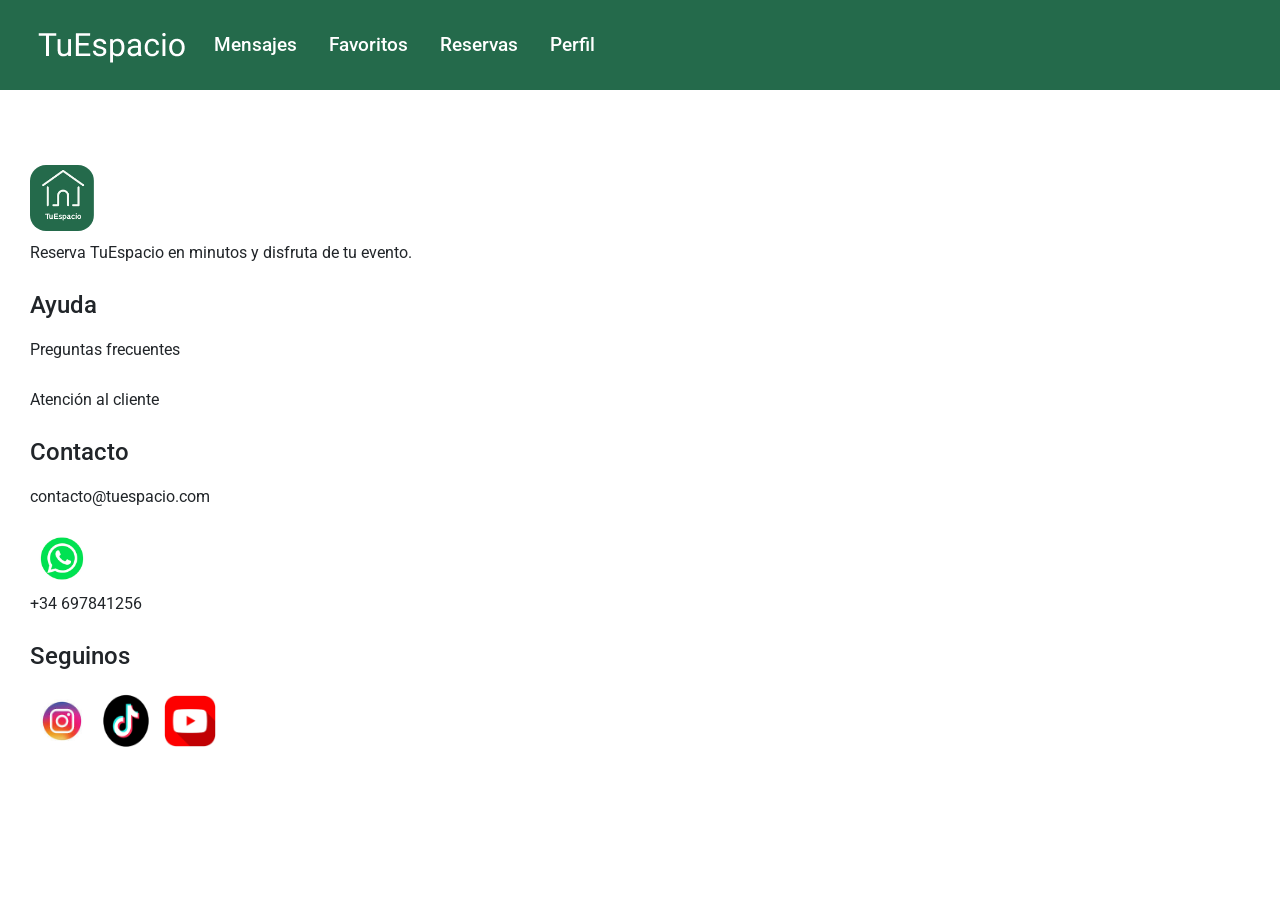
<file: favoritos.html>
<!DOCTYPE html>
<html lang="es">

<head>
  <meta charset="UTF-8">
  <meta name="viewport" content="width=device-width, initial-scale=1.0">
  <title>TuEspacio</title>
  <meta name="description" content="En TuEspacio guarda tu lugares favoritos para cualquier ocasión">
  <link href="https://cdn.jsdelivr.net/npm/bootstrap@5.3.8/dist/css/bootstrap.min.css" rel="stylesheet"
    integrity="sha384-sRIl4kxILFvY47J16cr9ZwB07vP4J8+LH7qKQnuqkuIAvNWLzeN8tE5YBujZqJLB" crossorigin="anonymous">
  <link rel="preconnect" href="https://fonts.googleapis.com">
  <link rel="preconnect" href="https://fonts.gstatic.com" crossorigin>
  <link href="https://fonts.googleapis.com/css2?family=Roboto:ital,wght@0,100..900;1,100..900&display=swap"
    rel="stylesheet">
  <link rel="stylesheet" href="./css/styles.css">

  </body>

  <header class="indexHeader position-fixed w-100">


    <nav class="navbar navbar-expand-lg body-tertiary">
      <div class="container-fluid">
        <a class="navbar-brand" href="./index.html">
          <img src="./Imagenes/Topbar1.png" alt="Logo">

        </a>


        <button class="navbar-toggler" type="button" data-bs-toggle="collapse" data-bs-target="#navbarSupportedContent"
          aria-controls="navbarSupportedContent" aria-expanded="false" aria-label="Toggle navigation">
          <span class="navbar-toggler-icon"></span>
        </button>
        <div class="collapse navbar-collapse" id="navbarSupportedContent">
          <ul class="navbar-nav me-auto mb-2 mb-lg-0">
            <li class="nav-item">
              <a class="nav-link" aria-current="page" href="./mensajes.html">Mensajes</a>
            </li>
            <li class="nav-item">
              <a class="nav-link" aria-current="page" href="./favoritos.html">Favoritos</a>
            </li>
            <li class="nav-item">
              <a class="nav-link" href="./reservas.html">Reservas</a>
            </li>
            <li class="nav-item">
              <a class="nav-link" href="./perfil.html">Perfil</a>
            </li>

          </ul>

        </div>
      </div>

    </nav>


  </header>
   <section class="mensajes">
   <h4>Favoritos</h4>
  
 
</section>

<p class="ms-4 mt-3">Aún no tienes favoritos</p>

 


  <footer class="indexFooter">
    <img src="./Imagenes/Logo.png" alt="Logo TuEspacio">
    <p>Reserva TuEspacio en minutos y disfruta de tu evento.</p>
    <h4>Ayuda</h4>
    <p>Preguntas frecuentes</p>
    <p>Atención al cliente</p>

    <h4>Contacto</h4>
    <p>contacto@tuespacio.com</p>
    <img src="./Imagenes/logoWhatsApp.png" alt="logo WhatsApp">
    <p>+34 697841256</p>

    <h4>Seguinos</h4>
    <div class="redesSociales">
      <img src="./Imagenes/logoInstagram.jpg" alt="Logo Instagram">
      <img src="./Imagenes/logoTikTok.png" alt="logo TikTok">
      <img src="./Imagenes/logoYouTube.png" alt="Logo YOuTube">
    </div>

  </footer>
  <script src="https://cdn.jsdelivr.net/npm/bootstrap@5.3.8/dist/js/bootstrap.bundle.min.js"
    integrity="sha384-FKyoEForCGlyvwx9Hj09JcYn3nv7wiPVlz7YYwJrWVcXK/BmnVDxM+D2scQbITxI"
    crossorigin="anonymous"></script>
  </body>

</html>
</file>
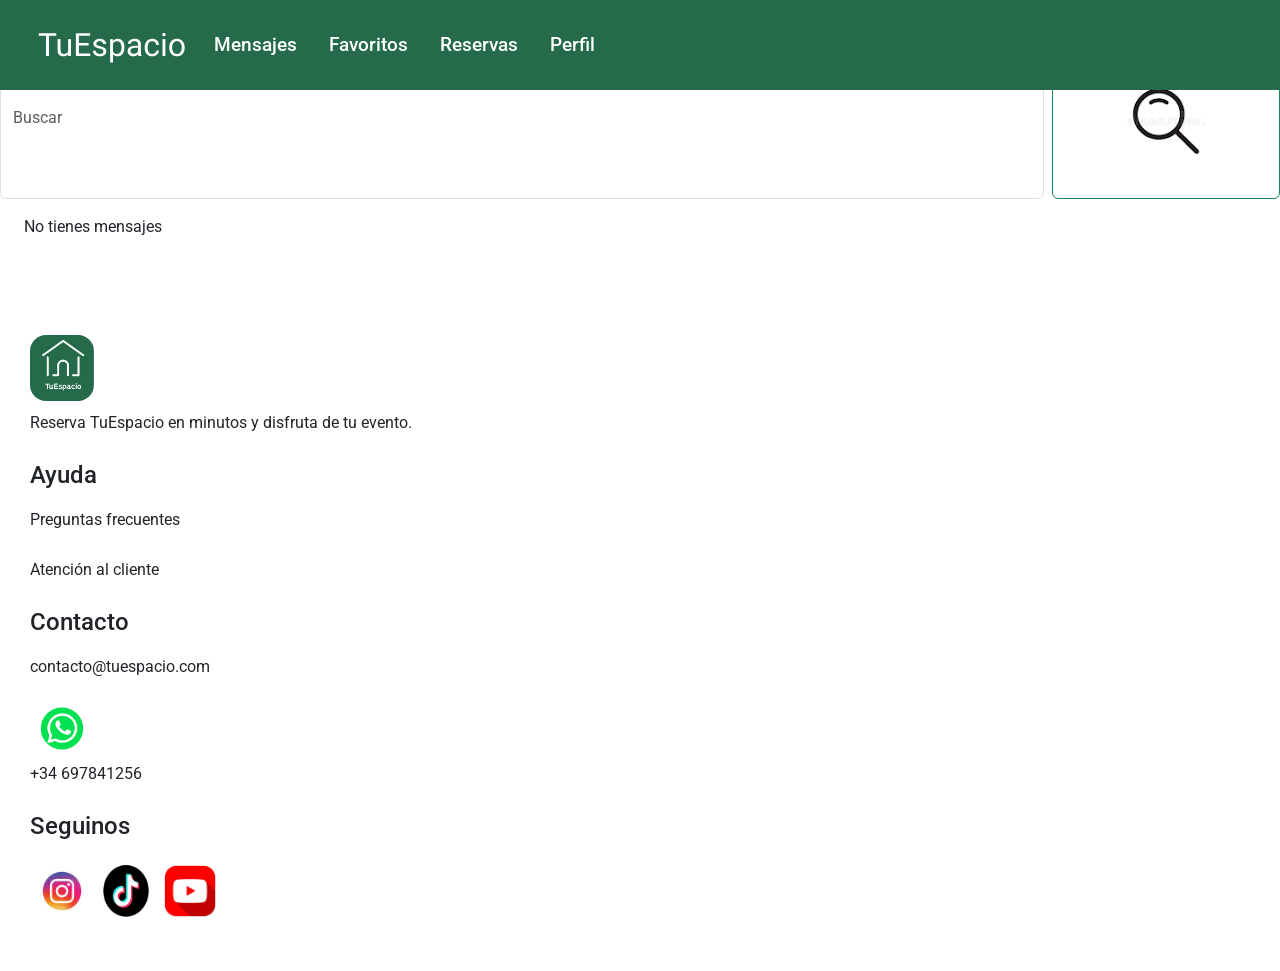
<file: mensajes.html>
<!DOCTYPE html>
<!DOCTYPE html>
<html lang="es">

<head>
  <meta charset="UTF-8">
  <meta name="viewport" content="width=device-width, initial-scale=1.0">
  <title>TuEspacio</title>
  <meta name="description" content="En TuEspacio puedes consultar tus dudas y comunicarte fácilmente">
  <link href="https://cdn.jsdelivr.net/npm/bootstrap@5.3.8/dist/css/bootstrap.min.css" rel="stylesheet"
    integrity="sha384-sRIl4kxILFvY47J16cr9ZwB07vP4J8+LH7qKQnuqkuIAvNWLzeN8tE5YBujZqJLB" crossorigin="anonymous">
  <link rel="preconnect" href="https://fonts.googleapis.com">
  <link rel="preconnect" href="https://fonts.gstatic.com" crossorigin>
  <link href="https://fonts.googleapis.com/css2?family=Roboto:ital,wght@0,100..900;1,100..900&display=swap"
    rel="stylesheet">
  <link rel="stylesheet" href="./css/styles.css">

  </body>

  <header class="indexHeader position-fixed w-100">


    <nav class="navbar navbar-expand-lg body-tertiary">
      <div class="container-fluid">
        <a class="navbar-brand" href="./index.html">
          <img src="./Imagenes/Topbar1.png" alt="Logo">

        </a>


        <button class="navbar-toggler" type="button" data-bs-toggle="collapse" data-bs-target="#navbarSupportedContent"
          aria-controls="navbarSupportedContent" aria-expanded="false" aria-label="Toggle navigation">
          <span class="navbar-toggler-icon"></span>
        </button>
        <div class="collapse navbar-collapse" id="navbarSupportedContent">
          <ul class="navbar-nav me-auto mb-2 mb-lg-0">
            <li class="nav-item">
              <a class="nav-link" aria-current="page" href="./mensajes.html">Mensajes</a>
            </li>
            <li class="nav-item">
              <a class="nav-link" aria-current="page" href="./favoritos.html">Favoritos</a>
            </li>
            <li class="nav-item">
              <a class="nav-link" href="./reservas.html">Reservas</a>
            </li>
            <li class="nav-item">
              <a class="nav-link" href="./perfil.html">Perfil</a>
            </li>

          </ul>

        </div>
      </div>

    </nav>


  </header>

  <section class="mensajes">
   <h4>Mensajes</h4>
  
  <div class="search-container">
    <form class="d-flex" role="search">
      <input class="form-control me-2 searchinput" type="search" placeholder="Buscar" aria-label="Search"/>
      <button class="btn btn-outline-success" type="submit">
        <img class="search-icon" src="./Imagenes/iconoLupa.png" alt="logo lupa">
      </button>
    </form>
  </div>

</section>

<p class="ms-4 mt-3">No tienes mensajes</p>

 


  <footer class="indexFooter">
    <img src="./Imagenes/Logo.png" alt="Logo TuEspacio">
    <p>Reserva TuEspacio en minutos y disfruta de tu evento.</p>
    <h4>Ayuda</h4>
    <p>Preguntas frecuentes</p>
    <p>Atención al cliente</p>

    <h4>Contacto</h4>
    <p>contacto@tuespacio.com</p>
    <img src="./Imagenes/logoWhatsApp.png" alt="logo WhatsApp">
    <p>+34 697841256</p>

    <h4>Seguinos</h4>
    <div class="redesSociales">
      <img src="./Imagenes/logoInstagram.jpg" alt="Logo Instagram">
      <img src="./Imagenes/logoTikTok.png" alt="logo TikTok">
      <img src="./Imagenes/logoYouTube.png" alt="Logo YOuTube">
    </div>

  </footer>
  <script src="https://cdn.jsdelivr.net/npm/bootstrap@5.3.8/dist/js/bootstrap.bundle.min.js"
    integrity="sha384-FKyoEForCGlyvwx9Hj09JcYn3nv7wiPVlz7YYwJrWVcXK/BmnVDxM+D2scQbITxI"
    crossorigin="anonymous"></script>
  </body>

</html>
</file>
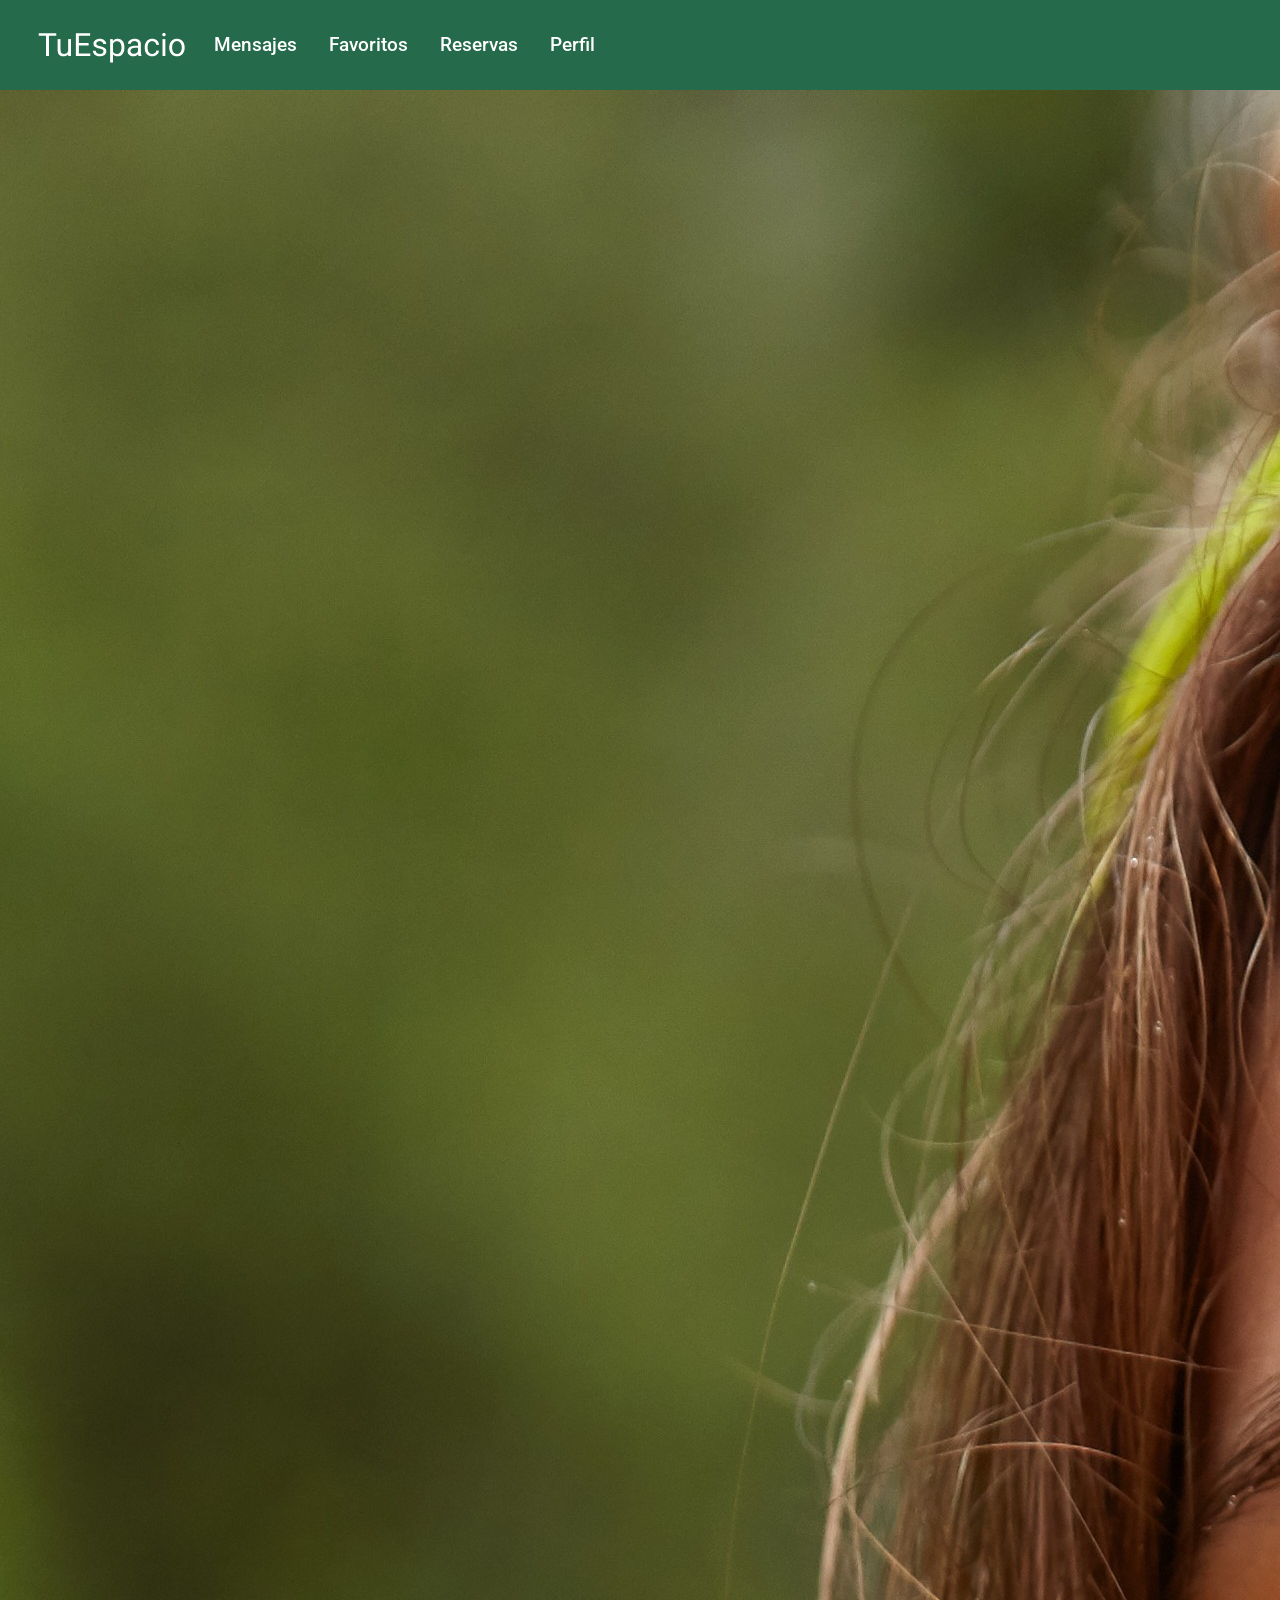
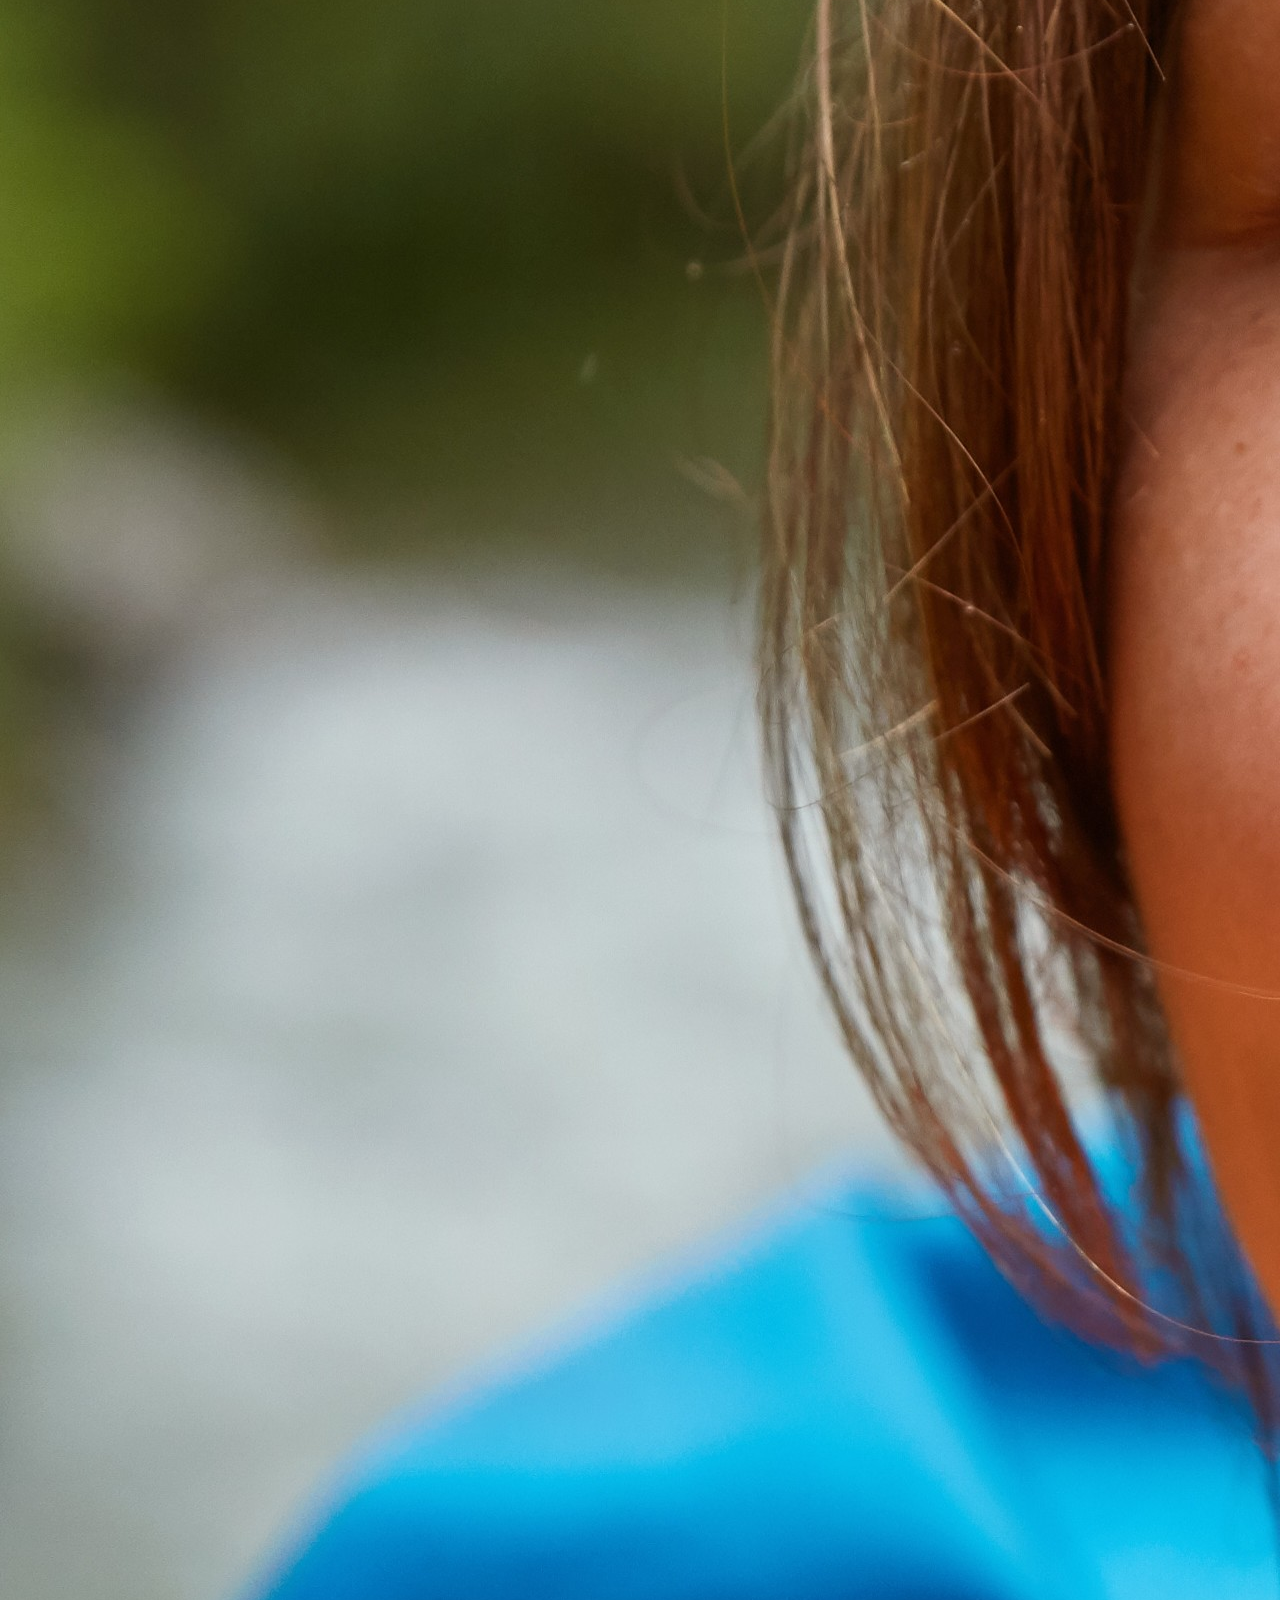
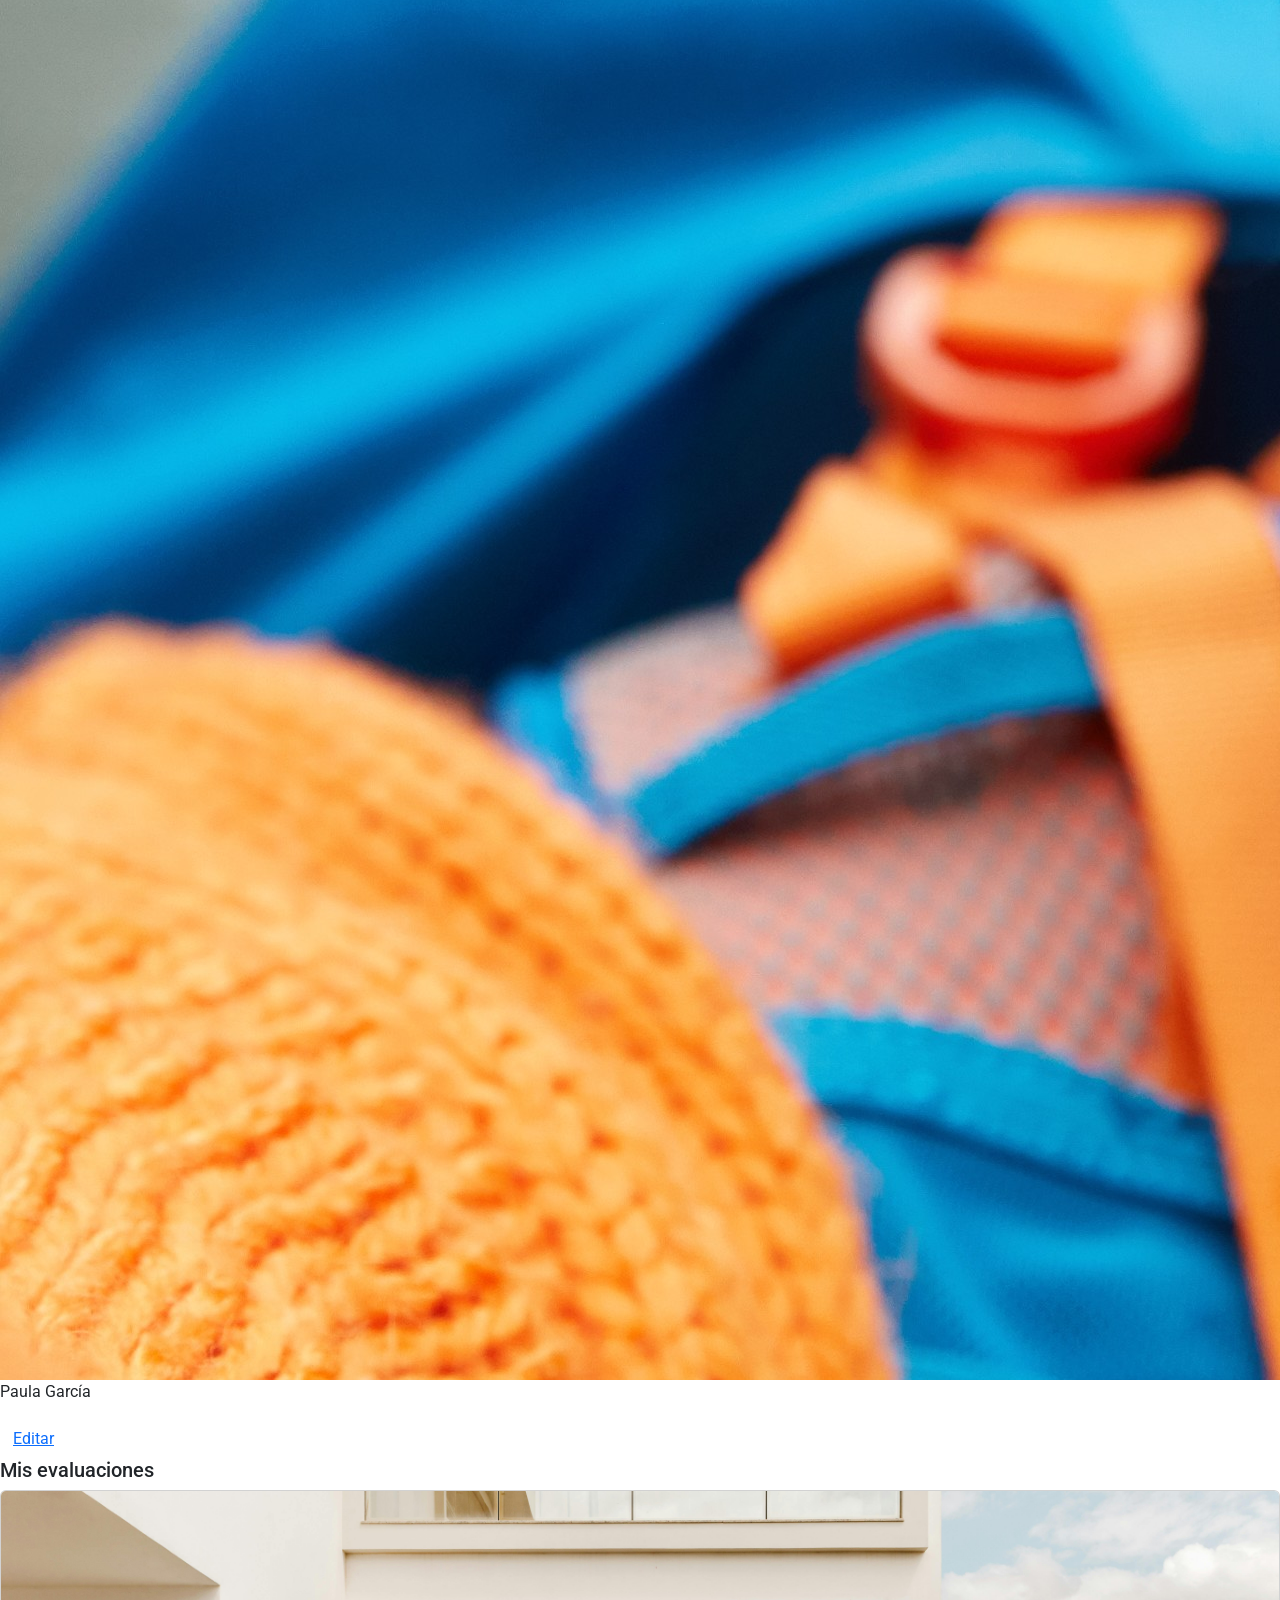
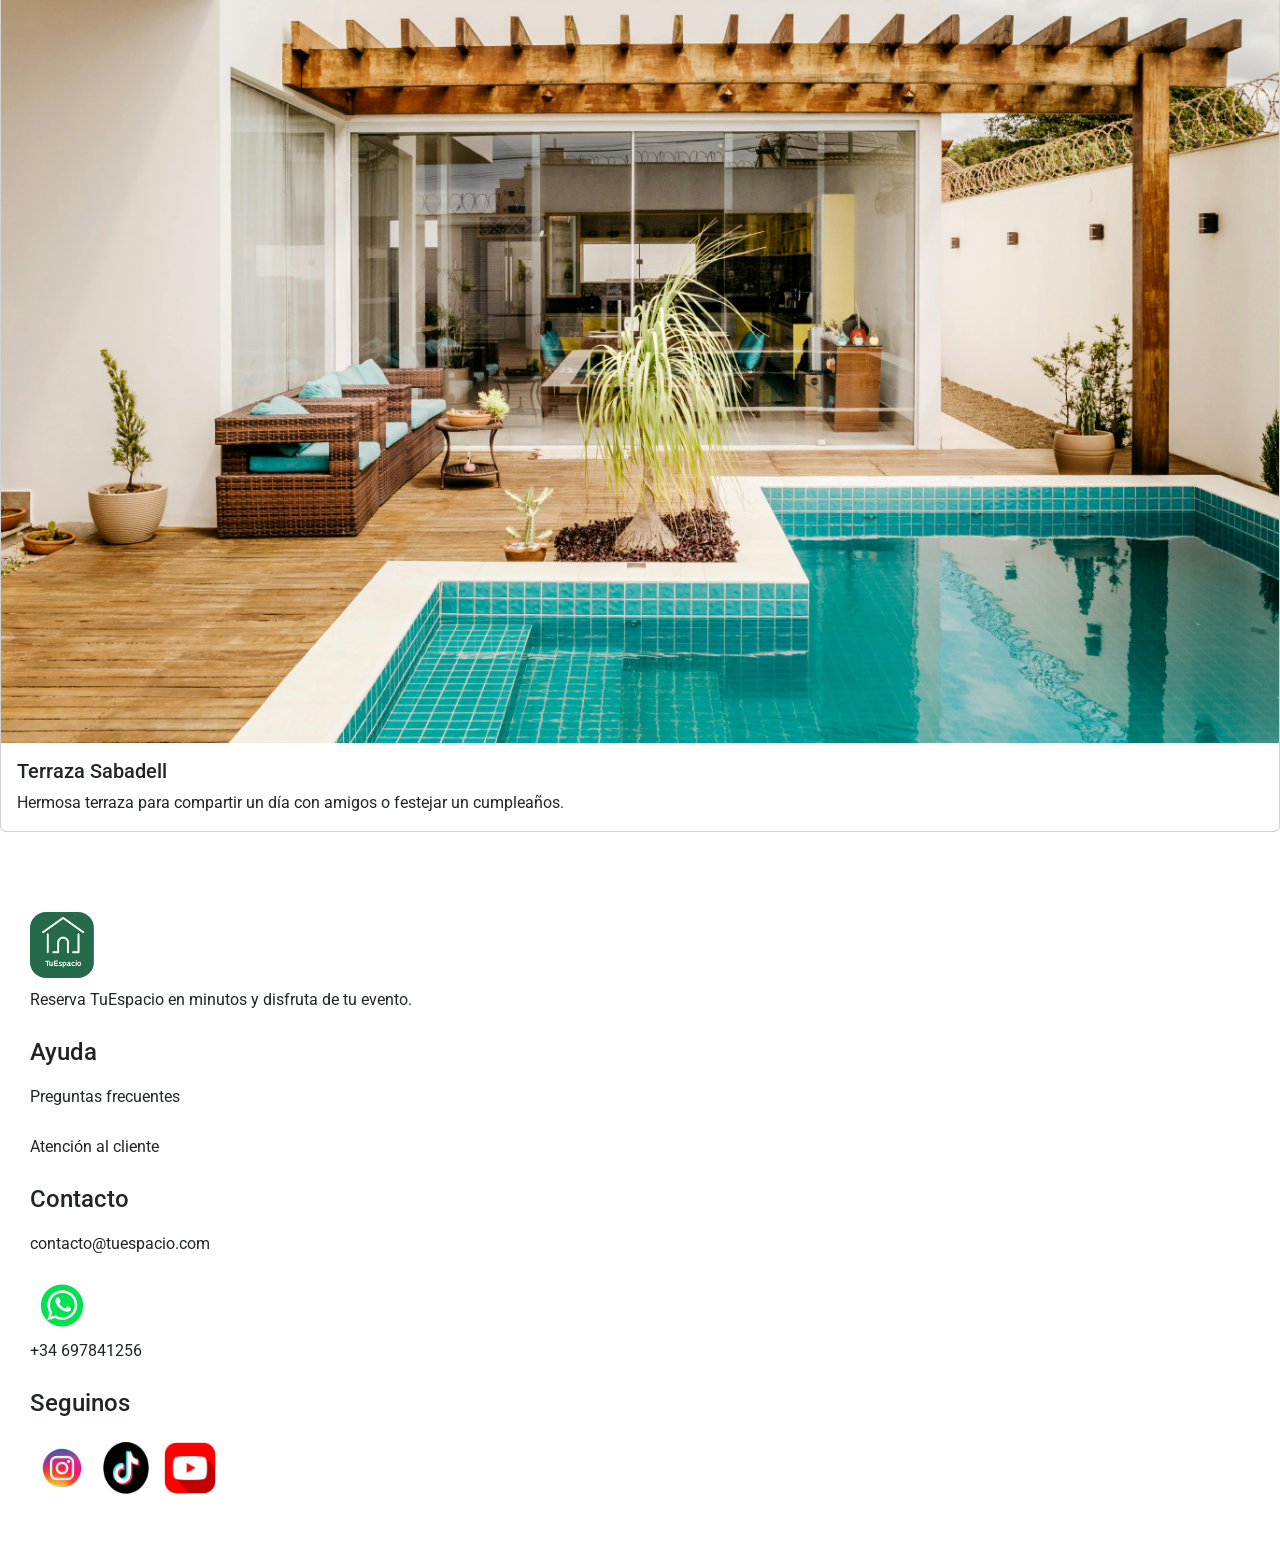
<file: perfil.html>
<!DOCTYPE html>
<html lang="es">

<head>
  <meta charset="UTF-8">
  <meta name="viewport" content="width=device-width, initial-scale=1.0">
  <title>TuEspacio</title>
  <meta name="description" content="En TuEspacio puedes acceder a tu perfil">
  <link href="https://cdn.jsdelivr.net/npm/bootstrap@5.3.8/dist/css/bootstrap.min.css" rel="stylesheet"
    integrity="sha384-sRIl4kxILFvY47J16cr9ZwB07vP4J8+LH7qKQnuqkuIAvNWLzeN8tE5YBujZqJLB" crossorigin="anonymous">
  <link rel="preconnect" href="https://fonts.googleapis.com">
  <link rel="preconnect" href="https://fonts.gstatic.com" crossorigin>
  <link href="https://fonts.googleapis.com/css2?family=Roboto:ital,wght@0,100..900;1,100..900&display=swap"
    rel="stylesheet">
  <link rel="stylesheet" href="./css/styles.css">

  </body>

  <header class="indexHeader position-fixed w-100">


    <nav class="navbar navbar-expand-lg body-tertiary">
      <div class="container-fluid">
        <a class="navbar-brand" href="./index.html">
          <img src="./Imagenes/Topbar1.png" alt="Logo">

        </a>


        <button class="navbar-toggler" type="button" data-bs-toggle="collapse" data-bs-target="#navbarSupportedContent"
          aria-controls="navbarSupportedContent" aria-expanded="false" aria-label="Toggle navigation">
          <span class="navbar-toggler-icon"></span>
        </button>
        <div class="collapse navbar-collapse" id="navbarSupportedContent">
          <ul class="navbar-nav me-auto mb-2 mb-lg-0">
            <li class="nav-item">
              <a class="nav-link" aria-current="page" href="./mensajes.html">Mensajes</a>
            </li>
            <li class="nav-item">
              <a class="nav-link" aria-current="page" href="./favoritos.html">Favoritos</a>
            </li>
            <li class="nav-item">
              <a class="nav-link" href="./reservas.html">Reservas</a>
            </li>
            <li class="nav-item">
              <a class="nav-link" href="./perfil.html">Perfil</a>
            </li>

          </ul>

        </div>
      </div>

    </nav>


  </header>
 <h4>Perfil</h4>
  <section class="perfil">
   
    <img src="./Imagenes/fotoDePerfil.jpg" alt="foto de perfil">
    <p>Paula García</p>
    <button type="button" class="btn btn-link">Editar</button>

    

  </section>
  <section class="evaluaciones">
    <h5>Mis evaluaciones</h5>
    <div class="card" >
  <img src="./Imagenes/Terraza.jpg" class="card-img-top" alt="Terraza">
  <div class="card-body">
    <h5 class="card-title">Terraza Sabadell</h5>
    <p class="card-text">Hermosa terraza para compartir un día con amigos o festejar un cumpleaños.</p>
    
  </div>
</div>
  </section>

  

  <footer class="indexFooter">
    <img src="./Imagenes/Logo.png" alt="Logo TuEspacio">
    <p>Reserva TuEspacio en minutos y disfruta de tu evento.</p>
    <h4>Ayuda</h4>
    <p>Preguntas frecuentes</p>
    <p>Atención al cliente</p>

    <h4>Contacto</h4>
    <p>contacto@tuespacio.com</p>
    <img src="./Imagenes/logoWhatsApp.png" alt="logo WhatsApp">
    <p>+34 697841256</p>

    <h4>Seguinos</h4>
    <div class="redesSociales">
      <img src="./Imagenes/logoInstagram.jpg" alt="Logo Instagram">
      <img src="./Imagenes/logoTikTok.png" alt="logo TikTok">
      <img src="./Imagenes/logoYouTube.png" alt="Logo YOuTube">
    </div>

  </footer>
  <script src="https://cdn.jsdelivr.net/npm/bootstrap@5.3.8/dist/js/bootstrap.bundle.min.js"
    integrity="sha384-FKyoEForCGlyvwx9Hj09JcYn3nv7wiPVlz7YYwJrWVcXK/BmnVDxM+D2scQbITxI"
    crossorigin="anonymous"></script>
  </body>

</html>
</file>
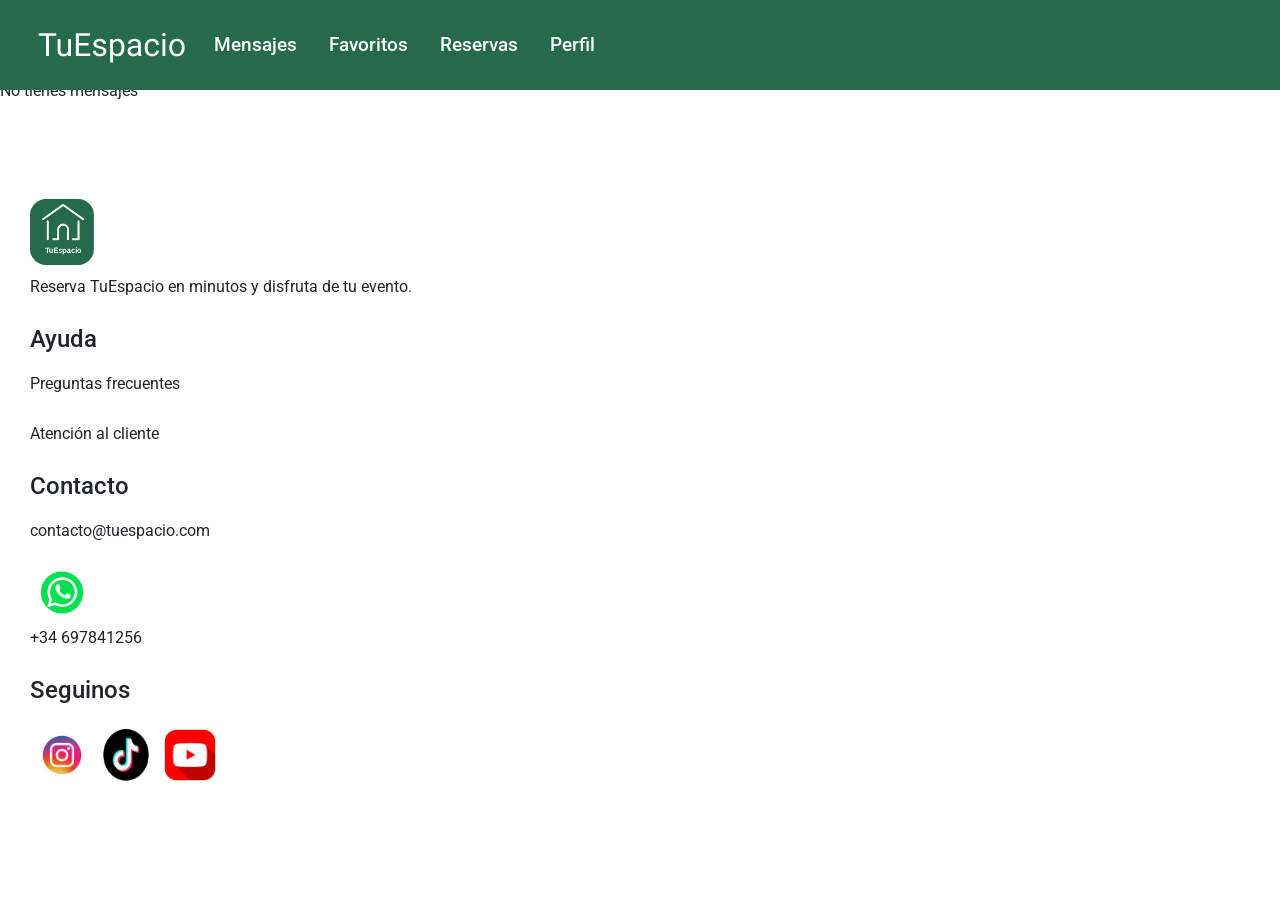
<file: reservas.html>
<!DOCTYPE html>
<!DOCTYPE html>
<html lang="es">

<head>
    <meta charset="UTF-8">
    <meta name="viewport" content="width=device-width, initial-scale=1.0">
    <title>TuEspacio</title>
    <meta name="description" content="En TuEspacio puedes consultar tus dudas y comunicarte fácilmente">
    <link href="https://cdn.jsdelivr.net/npm/bootstrap@5.3.8/dist/css/bootstrap.min.css" rel="stylesheet"
        integrity="sha384-sRIl4kxILFvY47J16cr9ZwB07vP4J8+LH7qKQnuqkuIAvNWLzeN8tE5YBujZqJLB" crossorigin="anonymous">
    <link rel="preconnect" href="https://fonts.googleapis.com">
    <link rel="preconnect" href="https://fonts.gstatic.com" crossorigin>
    <link href="https://fonts.googleapis.com/css2?family=Roboto:ital,wght@0,100..900;1,100..900&display=swap"
        rel="stylesheet">
    <link rel="stylesheet" href="./css/styles.css">

    </body>

    <header class="indexHeader position-fixed w-100">


        <nav class="navbar navbar-expand-lg body-tertiary">
            <div class="container-fluid">
                <a class="navbar-brand" href="./index.html">
                    <img src="./Imagenes/Topbar1.png" alt="Logo">

                </a>


                <button class="navbar-toggler" type="button" data-bs-toggle="collapse"
                    data-bs-target="#navbarSupportedContent" aria-controls="navbarSupportedContent"
                    aria-expanded="false" aria-label="Toggle navigation">
                    <span class="navbar-toggler-icon"></span>
                </button>
                <div class="collapse navbar-collapse" id="navbarSupportedContent">
                    <ul class="navbar-nav me-auto mb-2 mb-lg-0">
                        <li class="nav-item">
                            <a class="nav-link" aria-current="page" href="./mensajes.html">Mensajes</a>
                        </li>
                        <li class="nav-item">
                            <a class="nav-link" aria-current="page" href="./favoritos.html">Favoritos</a>
                        </li>
                        <li class="nav-item">
                            <a class="nav-link" href="./reservas.html">Reservas</a>
                        </li>
                        <li class="nav-item">
                            <a class="nav-link" href="./perfil.html">Perfil</a>
                        </li>

                    </ul>

                </div>
            </div>

        </nav>


    </header>

<section class="reserva">
    <h4>Reservas</h4>
 <ul class="nav nav-underline">
  <li class="nav-item">
    <a class="nav-link active" aria-current="page" href="#">Próximas</a>
   
  </li>
 
  <li class="nav-item">
    <a class="nav-link disabled" aria-disabled="true">Pasadas</a>
  </li>
</ul>
<p>No tienes mensajes</p>
</section>

  





    <footer class="indexFooter">
        <img src="./Imagenes/Logo.png" alt="Logo TuEspacio">
        <p>Reserva TuEspacio en minutos y disfruta de tu evento.</p>
        <h4>Ayuda</h4>
        <p>Preguntas frecuentes</p>
        <p>Atención al cliente</p>

        <h4>Contacto</h4>
        <p>contacto@tuespacio.com</p>
        <img src="./Imagenes/logoWhatsApp.png" alt="logo WhatsApp">
        <p>+34 697841256</p>

        <h4>Seguinos</h4>
        <div class="redesSociales">
            <img src="./Imagenes/logoInstagram.jpg" alt="Logo Instagram">
            <img src="./Imagenes/logoTikTok.png" alt="logo TikTok">
            <img src="./Imagenes/logoYouTube.png" alt="Logo YOuTube">
        </div>

    </footer>
    <script src="https://cdn.jsdelivr.net/npm/bootstrap@5.3.8/dist/js/bootstrap.bundle.min.js"
        integrity="sha384-FKyoEForCGlyvwx9Hj09JcYn3nv7wiPVlz7YYwJrWVcXK/BmnVDxM+D2scQbITxI"
        crossorigin="anonymous"></script>
    </body>

</html>
</file>
<file: css/styles.css>
* {
    font-family:"Roboto", sans-serif;
    margin: 0;
    padding: 0;
    box-sizing: border-box;
}

.iconoMensaje{
  width: 3rem;
  border-radius: 2rem;
}
.indexHeader ul {
    display: flex;
    list-style: none;
    flex-direction: column;
    align-items: center;
}
.indexHeader nav ul li a {
color:#fff  ;
text-decoration: none;
font-weight: 500;
font-size: 1.2rem;
}
.indexHeader {
   
background-color:#246A4B;
z-index: 100;
  
    
}
.botonesHeader {
    display: flex;
    justify-content: end;
    gap: 1rem;
    align-items: center;
}
.indexHeader button{
    background-color: #fff;
   
}


.buscadorHeader {
  
  background-image:  linear-gradient(rgba(0,0,0,0.5), rgba(0,0,0,0.5)),
    url(../Imagenes/background.jpg);
  background-size: cover;
  background-position: center;
  height: 100vh;
  color: white;
  display: flex;
  flex-direction: column;
  justify-content: center;
  align-items: center;
  text-align: center;
  padding: 4rem;
 
}

.Buscar{
    display: flex;
    flex-direction: column;
    align-content: center;
    gap: 1rem;
    padding-top: 2rem;
    width: 15rem;
   
   
    
}
.botonBuscar {
    text-align: center;
    width: 15rem;
    color: beige;
    font-weight: 600;
    background-color: #246A4B;
    border-radius: 0.8rem;
    border: none;
    padding: 5px;
    

}
.actividadesPopulares{
    display: flex;
    flex-direction: column;
    
    gap: 30px;
    font-weight: 400;
    color: #246A4B;
    text-align: start;
}
.actividadesPopulares img {
   height: 20rem;
   object-fit: cover;


}

.recomendados {
    display: flex;
    flex-direction: column;
   
    gap: 30px;
    font-weight: 400;
    color: #246A4B;
    text-align: start;
}
.recomendados img{
     height: 30rem;
   object-fit: cover;
}
.recomendados h5{
    color:#000000;
}

.comoFunciona img {
    height: 20rem;
    width: 20rem;
}
.comoFunciona {
    display: flex;
    flex-direction: column;
   
    width: 20rem;
    align-content: center;
   
    
}
.indexFooter img {
    width: 4rem;
    border-radius: 1rem;
}
.indexFooter{
    display: flex;
    padding-top: 5rem;
    padding-left: 30px;
    padding-bottom: 3rem;
    flex-direction: column;
    gap: 10px;
    font-weight: 400;
    
}
.redesSociales{
    display: flex;
}



@media (min-width: 500px){
    .indexHeader ul{
        display: flex;
        flex-direction: column;
        gap: 1rem;
        justify-content: center;
        text-align: center; 
    }
}
@media (min-width: 900px){
    .itemsComoFunciona {
       display: flex;
       gap: 5rem;
    }
    .indexHeader{
        flex-direction: row;
        justify-content: space-between;
        padding-right: 30px;
        padding-left: 20px;
    }
    
}
</file>
